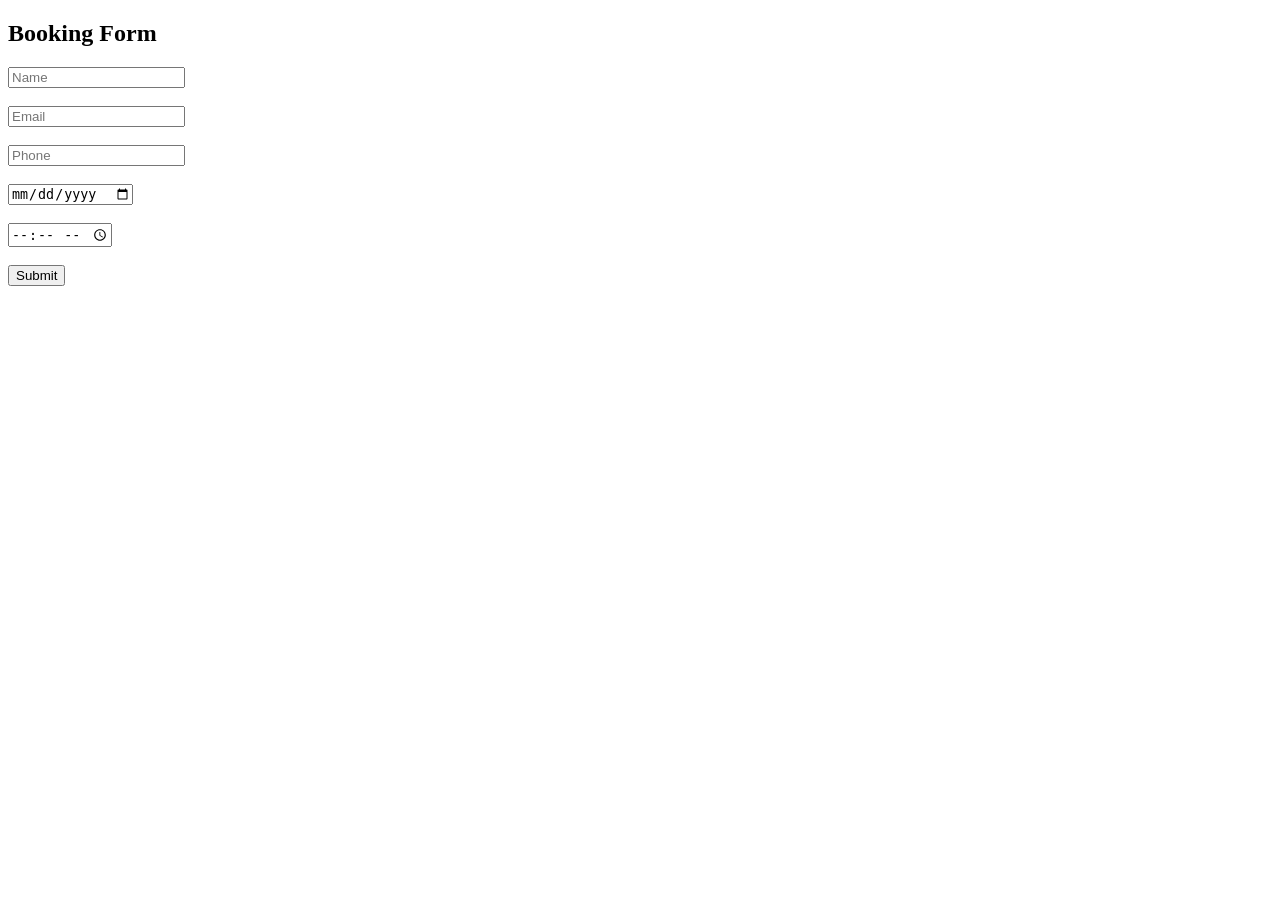
<file: ABCT_FRONTEND/public/index.html>
<!DOCTYPE html>
<html lang="en">
<head>
    <meta charset="UTF-8">
    <title>ABCT Booking</title>
</head>
<body>

    <h2>Booking Form</h2>

    <form id="bookingForm">

        <input type="text" name="name" placeholder="Name" required><br><br>

        <input type="email" name="email" placeholder="Email" required><br><br>

        <input type="text" name="phone" placeholder="Phone" required><br><br>

        <input type="date" name="date" required><br><br>

        <input type="time" name="time" required><br><br>

        <button type="submit">Submit</button>

    </form>

    <!-- ✅ IMPORTANT: SCRIPT SA BABA -->
    <script src="script.js"></script>

</body>
</html>
</file>
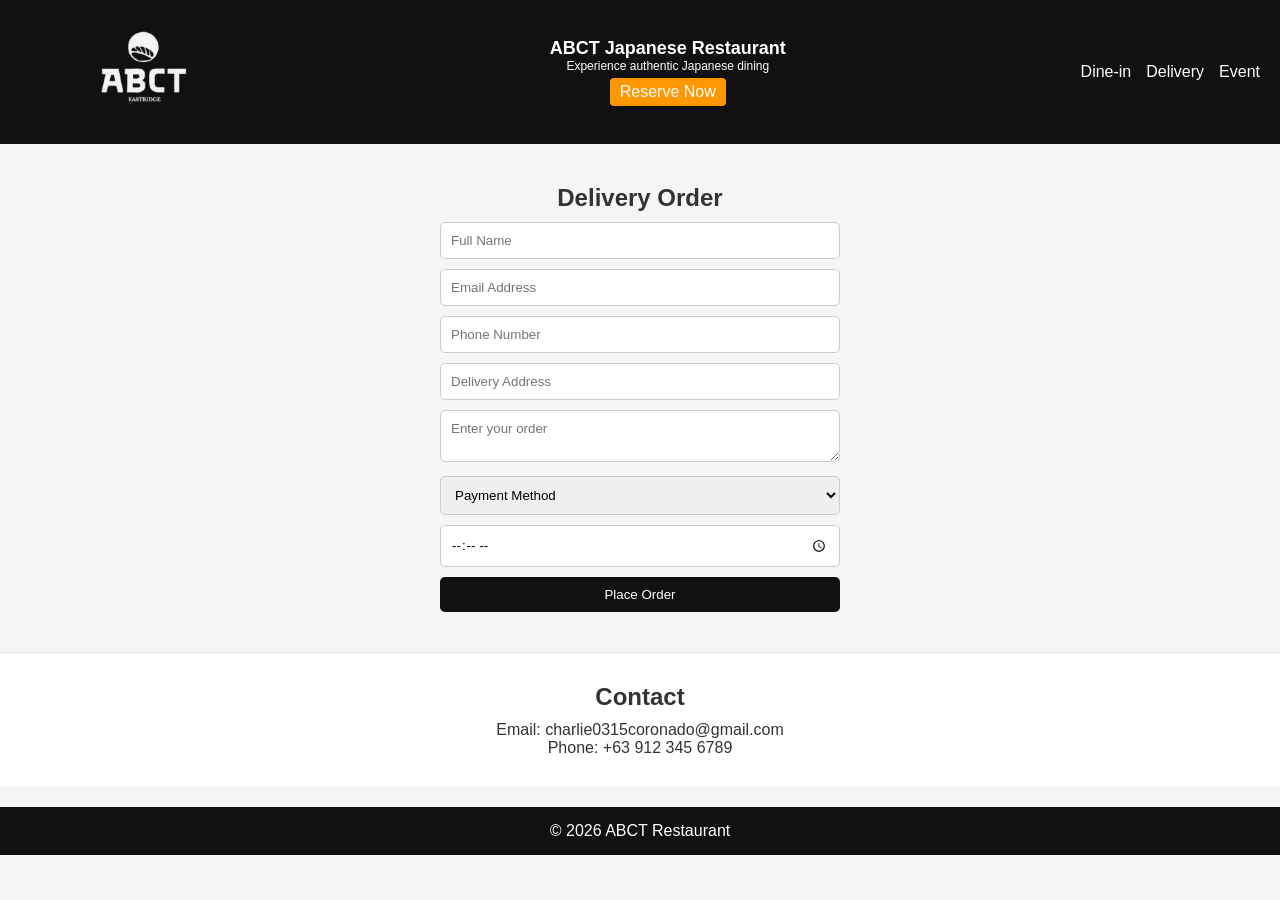
<file: ABCT_FRONTEND/delivery.html>
<!DOCTYPE html>
<html lang="en">
<head>
    <meta charset="UTF-8">
    <meta name="viewport" content="width=device-width, initial-scale=1.0">
    <title>ABCT | Dine-in</title>

    <link rel="icon" href="logo.png">
    <link rel="stylesheet" href="style.css">
</head>

<body>

<!-- 🔥 NAVBAR -->
<header>
    <nav>

        <!-- LEFT: LOGO -->
        <div class="logo">
            <img src="ABC_NOBACK_2026-04-03_112714-removebg-preview.png" alt="ABCT Logo" width="50">
        </div>

        <!-- CENTER: HERO CONTENT -->
        <div class="nav-center">
            <h2>ABCT Japanese Restaurant</h2>
            <p>Experience authentic Japanese dining</p>
            <a href="#booking">Reserve Now</a>
        </div>

        <!-- RIGHT: NAV LINKS -->
        <ul class="nav-links">
            <li><a href="dinein.html">Dine-in</a></li>
            <li><a href="delivery.html">Delivery</a></li>
            <li><a href="event.html">Event</a></li>
        </ul>

    </nav>
</header>

<!-- 🔥 DINE-IN FORM -->
<section id="booking">
    <h2>Delivery Order</h2>
    <form id="bookingForm">

        <input type="text" name="name" placeholder="Full Name" required>

        <input type="email" name="email" placeholder="Email Address" required>

        <input type="tel" name="phone" placeholder="Phone Number" required>

        <input type="text" name="address" placeholder="Delivery Address" required>

        <textarea name="order_details" placeholder="Enter your order"></textarea>

        <select name="payment_method" required>
            <option value="">Payment Method</option>
            <option value="cash">Cash on Delivery</option>
            <option value="gcash">GCash</option>
            <option value="card">Card</option>
        </select>

        <input type="time" name="time">

        <!-- 🔥 IMPORTANT -->
        <input type="hidden" name="booking_type" value="delivery">

        <button type="submit">Place Order</button>

    </form>
</section>

<!-- 🔥 CONTACT -->
<section id="contact">
    <h2>Contact</h2>
    <p>Email: charlie0315coronado@gmail.com</p>
    <p>Phone: +63 912 345 6789</p>
</section>

<footer>
    <p>© 2026 ABCT Restaurant</p>
</footer>

<!-- JS -->
<script src="script.js"></script>

</body>
</html>
</file>
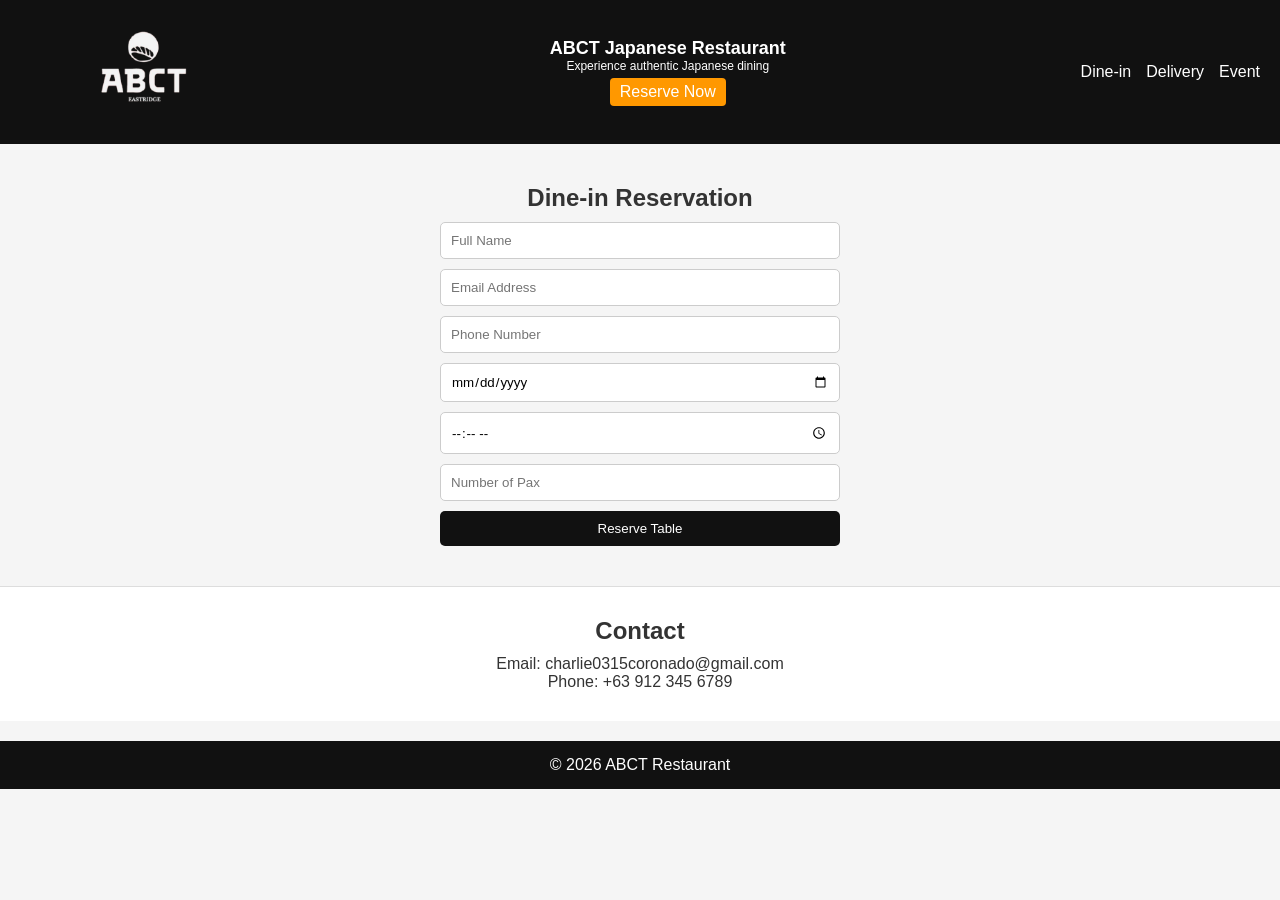
<file: ABCT_FRONTEND/dinein.html>
<!DOCTYPE html>
<html lang="en">
<head>
    <meta charset="UTF-8">
    <meta name="viewport" content="width=device-width, initial-scale=1.0">
    <title>ABCT | Dine-in</title>

    <link rel="icon" href="logo.png">
    <link rel="stylesheet" href="style.css">
</head>

<body>

<!-- 🔥 NAVBAR -->
<header>
    <nav>

        <!-- LEFT: LOGO -->
        <div class="logo">
            <img src="ABC_NOBACK_2026-04-03_112714-removebg-preview.png" alt="ABCT Logo" width="50">
        </div>

        <!-- CENTER: HERO CONTENT -->
        <div class="nav-center">
            <h2>ABCT Japanese Restaurant</h2>
            <p>Experience authentic Japanese dining</p>
            <a href="#booking">Reserve Now</a>
        </div>

        <!-- RIGHT: NAV LINKS -->
        <ul class="nav-links">
            <li><a href="dinein.html">Dine-in</a></li>
            <li><a href="delivery.html">Delivery</a></li>
            <li><a href="event.html">Event</a></li>
        </ul>

    </nav>
</header>

<!-- 🔥 DINE-IN FORM -->
<section id="booking">
    <h2>Dine-in Reservation</h2>

    <form id="bookingForm">

        <!-- 👤 CUSTOMER INFO -->
        <input type="text" name="name" placeholder="Full Name" required>

        <input type="email" name="email" placeholder="Email Address" required>

        <input type="tel" name="phone" placeholder="Phone Number" required>

        <!-- 📅 DATE & TIME -->
        <input type="date" name="date" required>

        <input type="time" name="time" required>

        <!-- 👥 GUESTS -->
        <input type="number" name="guests" placeholder="Number of Pax" min="1" max="20" required>

        <!-- 🔥 IMPORTANT -->
        <input type="hidden" name="booking_type" value="dine_in">

        <!-- 🚀 SUBMIT -->
        <button type="submit">Reserve Table</button>

    </form>
</section>

<!-- 🔥 CONTACT -->
<section id="contact">
    <h2>Contact</h2>
    <p>Email: charlie0315coronado@gmail.com</p>
    <p>Phone: +63 912 345 6789</p>
</section>

<footer>
    <p>© 2026 ABCT Restaurant</p>
</footer>

<!-- JS -->
<script src="script.js"></script>

</body>
</html>
</file>
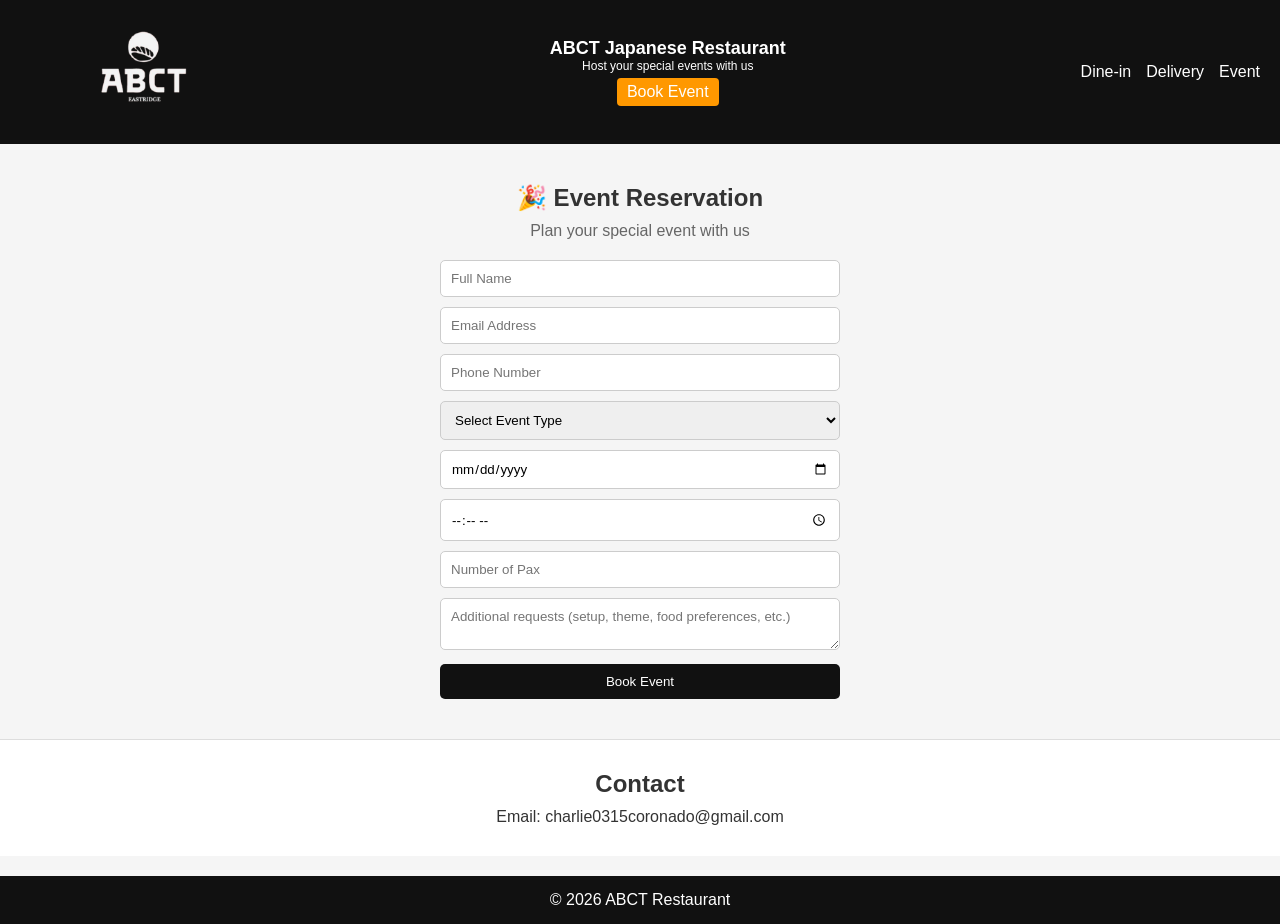
<file: ABCT_FRONTEND/event.html>
<!DOCTYPE html>
<html lang="en">
<head>
    <meta charset="UTF-8">
    <meta name="viewport" content="width=device-width, initial-scale=1.0">
    <title>ABCT | Event Reservation</title>

    <link rel="icon" href="logo.png">
    <link rel="stylesheet" href="style.css">
</head>

<body>

<header>
    <nav>

        <!-- LOGO -->
        <div class="logo">
            <img src="ABC_NOBACK_2026-04-03_112714-removebg-preview.png" width="50">
        </div>

        <!-- CENTER -->
        <div class="nav-center">
            <h2>ABCT Japanese Restaurant</h2>
            <p>Host your special events with us</p>
            <a href="#booking">Book Event</a>
        </div>

        <!-- NAV -->
        <ul class="nav-links">
            <li><a href="dinein.html">Dine-in</a></li>
            <li><a href="delivery.html">Delivery</a></li>
            <li><a href="event.html">Event</a></li>
        </ul>

    </nav>
</header>

<!-- 🔥 EVENT FORM -->
<section id="booking">
    <h2>🎉 Event Reservation</h2>
    <p>Plan your special event with us</p>

    <form id="bookingForm">

        <!-- 🔥 HIDDEN -->
        <input type="hidden" name="form-name" value="booking">
        <input type="hidden" name="booking_type" value="event">

        <!-- 👤 BASIC INFO -->
        <input type="text" name="name" placeholder="Full Name" required>
        <input type="email" name="email" placeholder="Email Address" required>
        <input type="tel" name="phone" placeholder="Phone Number" required>

        <!-- 🎉 EVENT TYPE -->
        <select name="event_type" required>
            <option value="">Select Event Type</option>
            <option value="corporate">Corporate Event</option>
            <option value="wedding">Wedding</option>
            <option value="birthday">Birthday</option>
            <option value="anniversary">Anniversary</option>
            <option value="other">Other</option>
        </select>

        <!-- 📅 DATE & TIME -->
        <input type="date" name="date" required>
        <input type="time" name="time" required>

        <!-- 👥 PAX -->
        <input type="number" name="event_guests" placeholder="Number of Pax" required>

        <!-- 📝 DETAILS -->
        <textarea name="order_details" placeholder="Additional requests (setup, theme, food preferences, etc.)"></textarea>

        <!-- 🚀 SUBMIT -->
        <button type="submit">Book Event</button>

    </form>
</section>

<!-- CONTACT -->
<section id="contact">
    <h2>Contact</h2>
    <p>Email: charlie0315coronado@gmail.com</p>
</section>

<footer>
    <p>© 2026 ABCT Restaurant</p>
</footer>

<script src="script.js"></script>

</body>
</html>
</file>
<file: ABCT_FRONTEND/style.css>
/* 🔥 RESET */
* {
    margin: 0;
    padding: 0;
    box-sizing: border-box;
    font-family: 'Poppins', sans-serif;
}

/* 🔥 BODY */
body {
    background: #f5f5f5;
    color: #333;
}

/* 🔥 NAVBAR */
header {
    background: #111;
    color: #fff;
    padding: 10px 20px;
}

nav {
    display: flex;
    align-items: center;
    justify-content: space-between;
}

/* LOGO */
.logo img {
    width: 250px;
}

/* CENTER TEXT */
.nav-center {
    text-align: center;
}

.nav-center h2 {
    font-size: 18px;
}

.nav-center p {
    font-size: 12px;
}

.nav-center a {
    display: inline-block;
    margin-top: 5px;
    padding: 5px 10px;
    background: #ff9800;
    color: #fff;
    text-decoration: none;
    border-radius: 4px;
}

/* NAV LINKS */
.nav-links {
    list-style: none;
    display: flex;
}

.nav-links li {
    margin-left: 15px;
}

.nav-links a {
    color: #fff;
    text-decoration: none;
}

/* MENU TOGGLE (mobile ready later) */
.menu-toggle {
    display: none;
    cursor: pointer;
    color: #fff;
}

/* 🔥 BOOKING SECTION */
#booking {
    padding: 40px 20px;
    text-align: center;
}

#booking h2 {
    margin-bottom: 10px;
}

#booking p {
    margin-bottom: 20px;
    color: #666;
}

/* FORM */
#booking form {
    max-width: 400px;
    margin: auto;
}

/* INPUTS */
#booking input,
#booking select,
#booking textarea {
    width: 100%;
    padding: 10px;
    margin-bottom: 10px;
    border: 1px solid #ccc;
    border-radius: 5px;
}

/* BUTTON */
#booking button {
    width: 100%;
    padding: 10px;
    background: #111;
    color: #fff;
    border: none;
    border-radius: 5px;
    cursor: pointer;
}

#booking button:hover {
    background: #ff9800;
}

/* 🔥 CONTACT */
#contact {
    background: #fff;
    padding: 30px;
    text-align: center;
    border-top: 1px solid #ddd;
}

#contact h2 {
    margin-bottom: 10px;
}

/* 🔥 FOOTER */
footer {
    text-align: center;
    padding: 15px;
    background: #111;
    color: #fff;
    margin-top: 20px;
}
</file>
